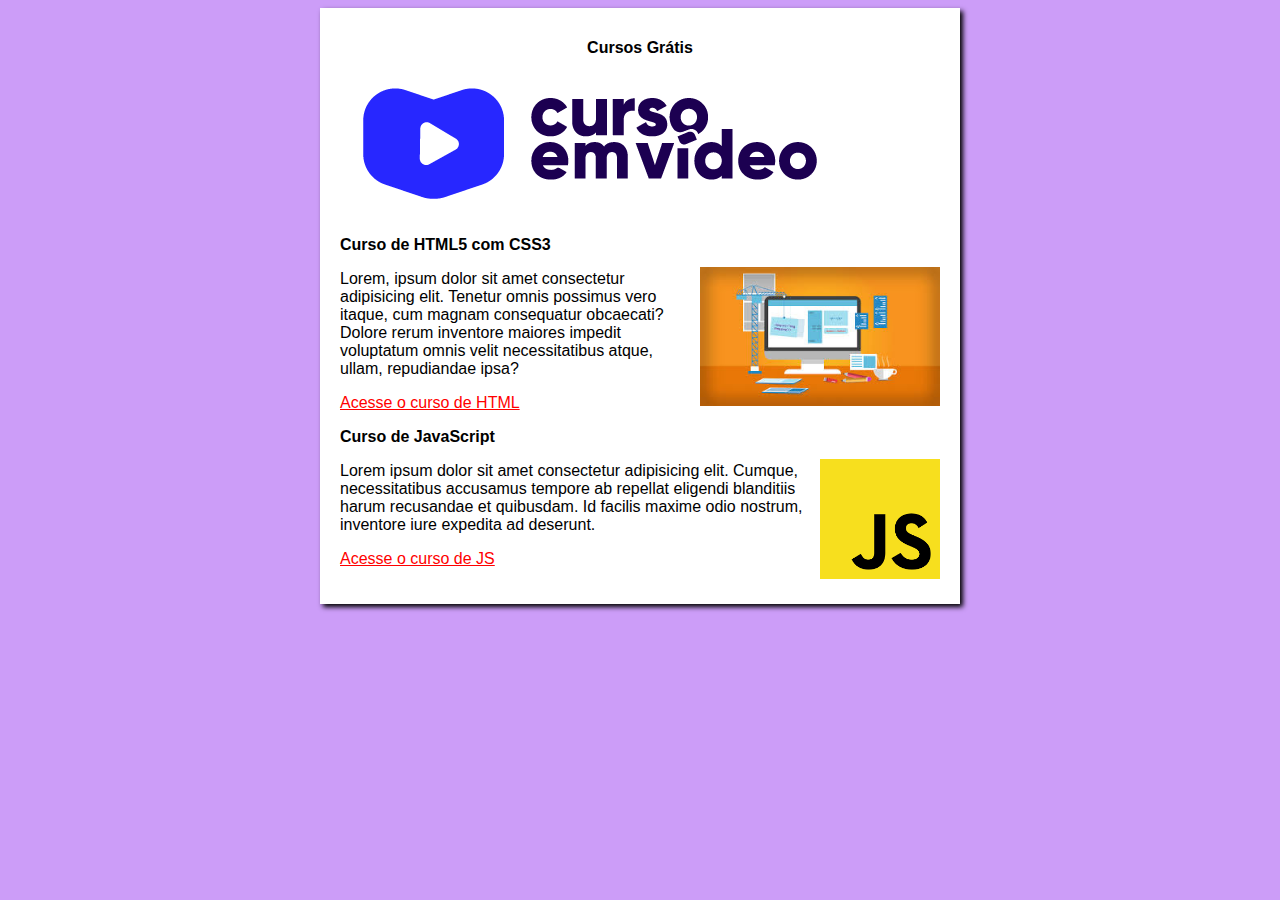
<file: index.html>
<!DOCTYPE html>
<html lang="pt-br">
<head>
    <meta charset="UTF-8">
    <meta http-equiv="X-UA-Compatible" content="IE=edge">
    <meta name="viewport" content="width=device-width, initial-scale=1.0">
    <title>Curso em Vídeo</title>
    <link rel="stylesheet" href="estilos/style.css">
</head>
<body>
    <main>
        <header>
            <h1 align="center">Cursos Grátis</h1>
            <img src="imagens/cursoemvideo-logo.png" alt="Curso em Video">
        </header>
        <article>        
            <h2>Curso de HTML5 com CSS3</h2> 
            <img class="lado" width="40%" src="imagens/images.jpg" alt="Curso em Vídeo de HTML">    
            <p>Lorem, ipsum dolor sit amet consectetur adipisicing elit. Tenetur omnis possimus vero itaque, cum magnam consequatur obcaecati? Dolore rerum inventore maiores impedit voluptatum omnis velit necessitatibus atque, ullam, repudiandae ipsa?</p>
            <p><a href="curso_html.html" target="blank" >Acesse o curso de HTML</a></p>
        </article>
        <article>
            <h2>Curso de JavaScript</h2>
            <img class="lado" width="20%" src="imagens/transferir.png" alt="Curso de JS">
            <p>Lorem ipsum dolor sit amet consectetur adipisicing elit. Cumque, necessitatibus accusamus tempore ab repellat eligendi blanditiis harum recusandae et quibusdam. Id facilis maxime odio nostrum, inventore iure expedita ad deserunt.</p>
            <P><a href="curso_js.html" target="blank">Acesse o curso de JS</a></P>
        </article>
    </main>
</body>
</html>
</file>
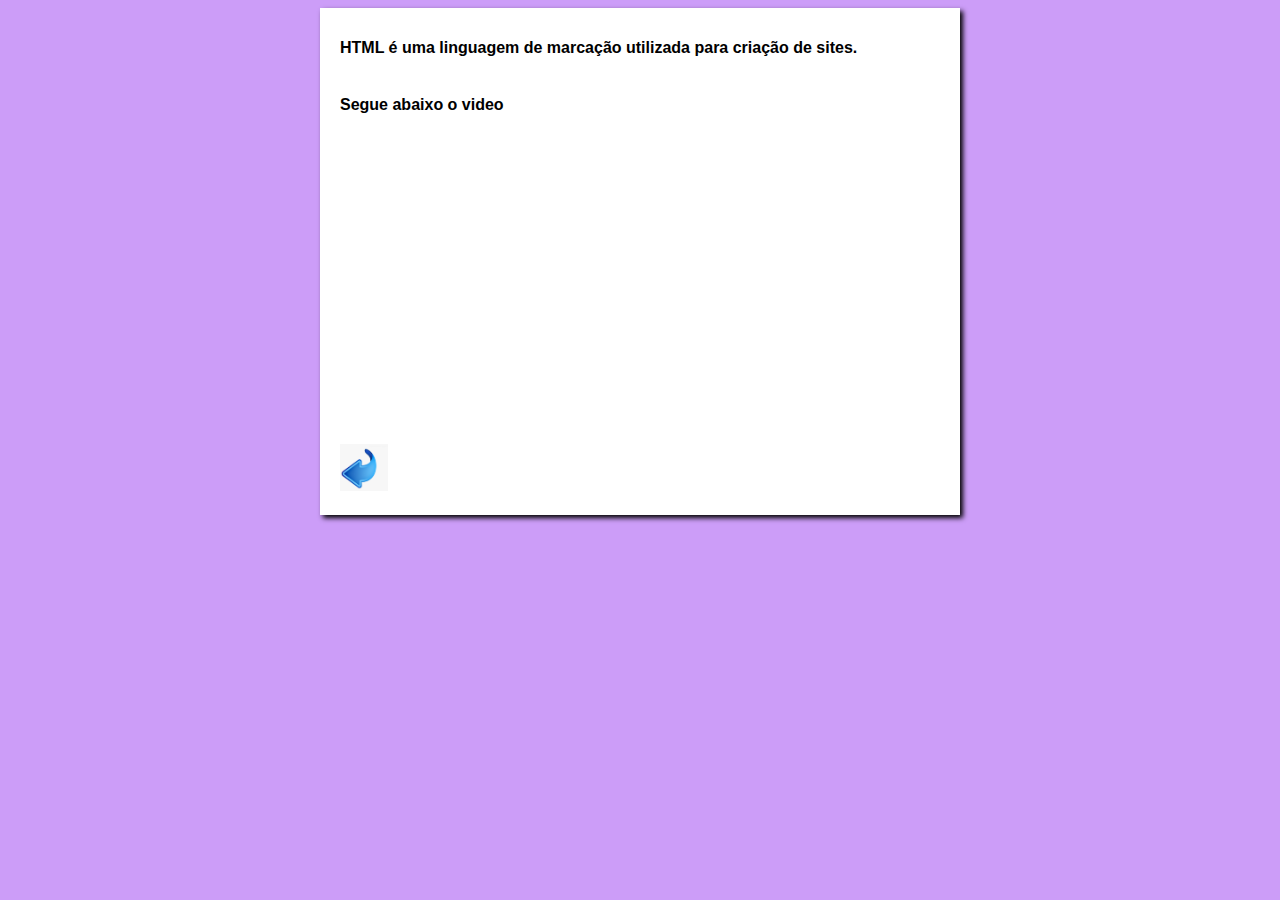
<file: curso_html.html>
<!DOCTYPE html>
<html lang="pt-br">
<head>
    <meta charset="UTF-8">
    <meta http-equiv="X-UA-Compatible" content="IE=edge">
    <meta name="viewport" content="width=device-width, initial-scale=1.0">
    <title>Curso de HTML</title>
    <link rel="stylesheet" href="estilos/style.css">
</head>
<body>
    <main>
        <article>
             
            <h1>HTML é uma linguagem de marcação utilizada para criação de sites.</h1>
            <br>
            <h1>Segue abaixo o video</h1>
            
            <iframe width="560" height="315" src="https://www.youtube.com/embed/rsFCVjr5yxc" title="YouTube video player" frameborder="0" allow="accelerometer; autoplay; clipboard-write; encrypted-media; gyroscope; picture-in-picture" allowfullscreen></iframe>

            <a href="index.html"><img width="8%" src="imagens/78-782585_back-arrow-button-icon-back-to-clip-art.png" alt="Voltar"></a>

        </article>
    </main>
</body>
</html>
</file>
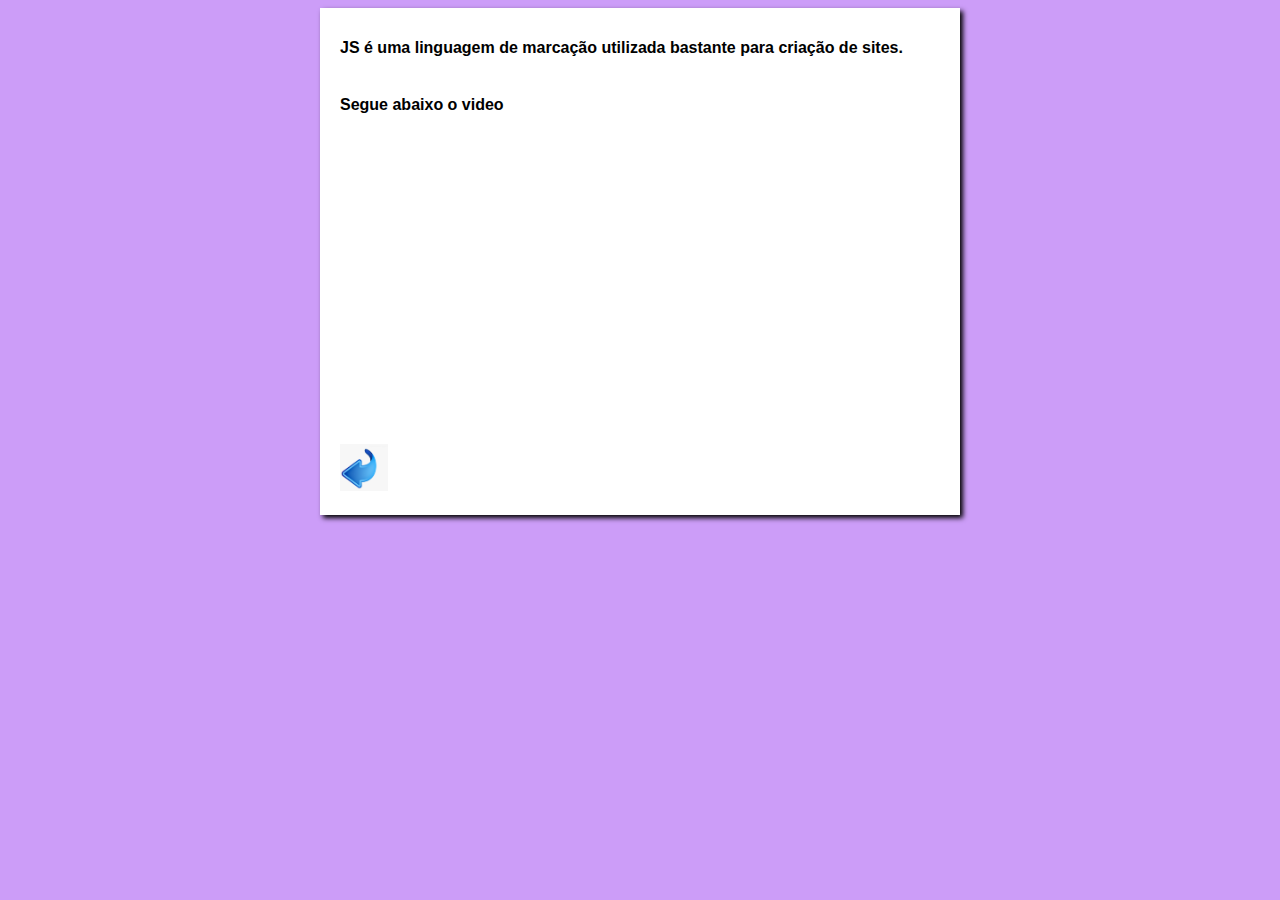
<file: curso_js.html>
<!DOCTYPE html>
<html lang="pt-br">
<head>
    <meta charset="UTF-8">
    <meta http-equiv="X-UA-Compatible" content="IE=edge">
    <meta name="viewport" content="width=device-width, initial-scale=1.0">
    <title>Curso de JS</title>
    <link rel="stylesheet" href="estilos/style.css">
</head>
<body>
    <main>
        <article>

            <h1>JS é uma linguagem de marcação utilizada bastante para criação de sites.</h1>
            <br>
            <h1>Segue abaixo o video</h1>

            <iframe width="560" height="315" src="https://www.youtube.com/embed/rsFCVjr5yxc" title="Thiago" frameborder="0" allow="accelerometer; autoplay; clipboard-write; encrypted-media; gyroscope; picture-in-picture" allowfullscreen></iframe>

            <a href="index.html"><img width="8%" src="imagens/78-782585_back-arrow-button-icon-back-to-clip-art.png"alt="Voltar"></a>

        </article>
    </main>
</body>
</html>
</file>
<file: estilos/style.css>
*{

    font-family: Arial, Helvetica, sans-serif;
    font-size: 16px;
}

body {

    background-color: rgb(204, 157, 248);
    color: #000000;
}

main {

    background-color: white;
    width: 600px;
    margin: auto;
    padding: 20px;
    box-shadow: 3px 3px 5px rgba(0, 0, 0, 473);


}

a:link {

    color: red;
}

a:visited{

    color: blue;

}

a:active{

    color: blue;

}
img.lado {

    float: right;

}
</file>
